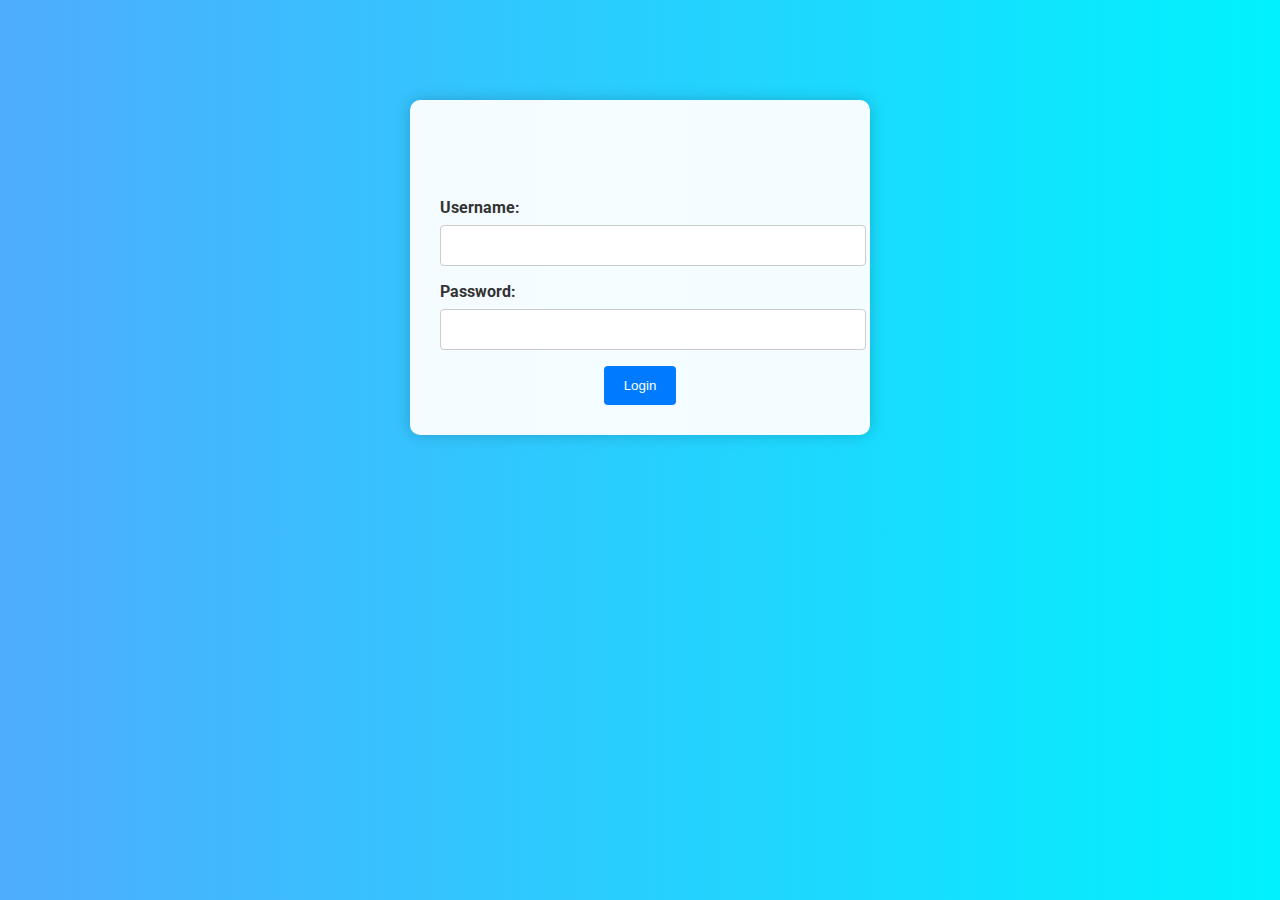
<file: index.html>
<!DOCTYPE html>
<html lang="en">
<head>
    <meta charset="UTF-8">
    <meta name="viewport" content="width=device-width, initial-scale=1.0">
    <title>Login Page</title>
    <link rel="stylesheet" href="styles.css">
    <link href="https://fonts.googleapis.com/css2?family=Roboto:wght@400;700&display=swap" rel="stylesheet">
</head>
<body>
    <div class="login-container">
        <h2 class="fade-in">Login</h2>
        <form action="login.php" method="post">
            <label for="username">Username:</label>
            <input type="text" id="username" name="username" required>
            
            <label for="password">Password:</label>
            <input type="password" id="password" name="password" required>
            
            <button type="submit">Login</button>
        </form>
    </div>
</body>
</html>
</file>
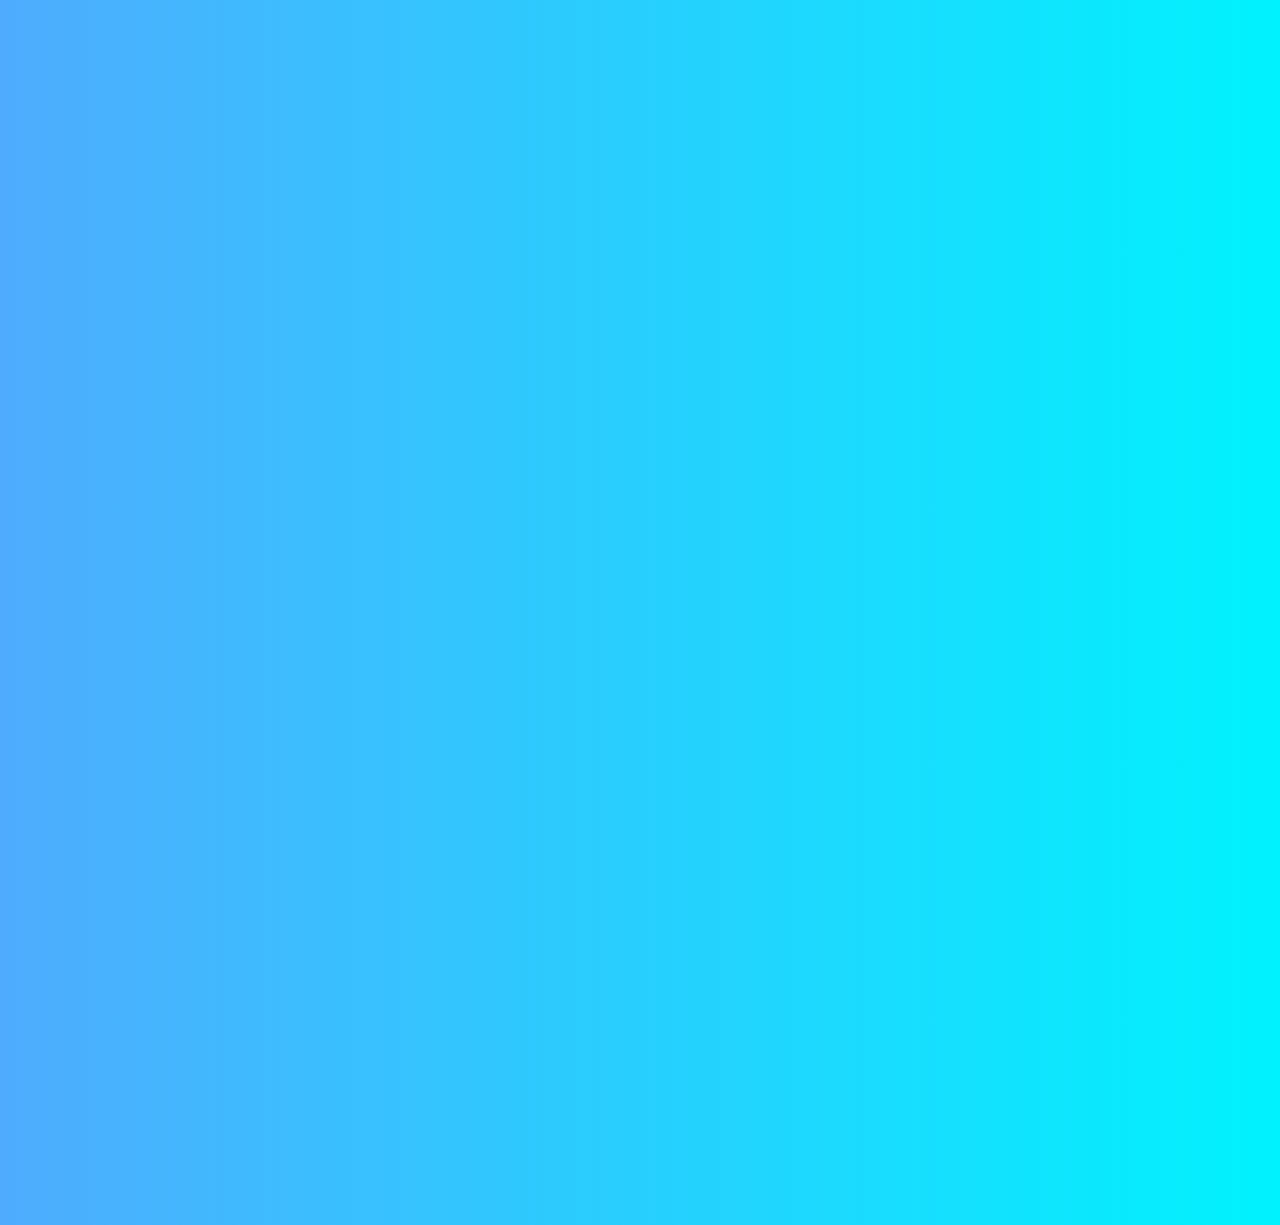
<file: message-management.html>
<!DOCTYPE html>
<html lang="en">
<head>
    <meta charset="UTF-8">
    <meta name="viewport" content="width=device-width, initial-scale=1.0">
    <title>Message Management</title>
    <link rel="stylesheet" href="styles.css">
    <link rel="stylesheet" href="https://cdnjs.cloudflare.com/ajax/libs/font-awesome/6.0.0-beta3/css/all.min.css">
    <link href="https://fonts.googleapis.com/css2?family=Roboto:wght@400;700&display=swap" rel="stylesheet">
</head>
<body>
    <div class="message-management-container fade-in">
        <h2>Message Management</h2>
        
        <div class="messages">
            <h3>Messages</h3>
            <ul id="message-list">
                <!-- Messages will be added here dynamically -->
            </ul>
        </div>
        
        <div class="poll">
            <h3>Weekly Poll</h3>
            <p id="timer">Time left: <span id="countdown">00:00</span></p>
            <form id="poll-form">
                <h4>Monday</h4>
                <label>
                    <input type="radio" name="monday-food" value="Pizza"> 
                    <i class="fas fa-pizza-slice"></i> Pizza
                </label>
                <label>
                    <input type="radio" name="monday-food" value="Burger"> 
                    <i class="fas fa-hamburger"></i> Burger
                </label>
                <label>
                    <input type="radio" name="monday-food" value="Salad"> 
                    <i class="fas fa-leaf"></i> Salad
                </label>

                <h4>Tuesday</h4>
                <label>
                    <input type="radio" name="tuesday-food" value="Pasta"> 
                    <i class="fas fa-bowl-food"></i> Pasta
                </label>
                <label>
                    <input type="radio" name="tuesday-food" value="Sushi"> 
                    <i class="fas fa-fish"></i> Sushi
                </label>
                <label>
                    <input type="radio" name="tuesday-food" value="Tacos"> 
                    <i class="fas fa-taco"></i> Tacos
                </label>

                <h4>Wednesday</h4>
                <label>
                    <input type="radio" name="wednesday-food" value="Sandwich"> 
                    <i class="fas fa-bread-slice"></i> Sandwich
                </label>
                <label>
                    <input type="radio" name="wednesday-food" value="Soup"> 
                    <i class="fas fa-mug-hot"></i> Soup
                </label>
                <label>
                    <input type="radio" name="wednesday-food" value="Salad"> 
                    <i class="fas fa-leaf"></i> Salad
                </label>

                <button type="submit">Vote</button>
            </form>
            <div id="poll-results">
                <!-- Poll results will be displayed here -->
            </div>
        </div>
    </div>

    <script src="scripts.js"></script>
</body>
</html>
</file>
<file: styles.css>
/* General Styles */
body {
    font-family: 'Roboto', sans-serif;
    margin: 0;
    padding: 0;
    background: linear-gradient(to right, #4facfe, #00f2fe);
    background-size: cover;
    color: #333;
}

/* Fade-in Animation */
.fade-in {
    opacity: 0;
    animation: fadeIn ease 1.5s forwards;
}

@keyframes fadeIn {
    100% { opacity: 1; }
}

/* Login Page Styles */
.login-container {
    width: 100%;
    max-width: 400px;
    margin: 100px auto;
    padding: 30px;
    background: rgba(255, 255, 255, 0.95);
    border-radius: 10px;
    box-shadow: 0 0 15px rgba(0,0,0,0.2);
    text-align: center;
    animation: slideDown ease 1s forwards;
}

@keyframes slideDown {
    from { transform: translateY(-50px); opacity: 0; }
    to { transform: translateY(0); opacity: 1; }
}

h2 {
    margin-bottom: 20px;
    color: #007bff;
    text-transform: uppercase;
}

label {
    display: block;
    margin-bottom: 8px;
    text-align: left;
    font-weight: bold;
}

input {
    width: 100%;
    padding: 12px;
    margin-bottom: 16px;
    border: 1px solid #ccc;
    border-radius: 4px;
    transition: border 0.3s;
}

input:focus {
    border-color: #007bff;
    outline: none;
}

button {
    padding: 12px 20px;
    border: none;
    background-color: #007bff;
    color: white;
    border-radius: 4px;
    cursor: pointer;
    transition: background-color 0.3s, transform 0.2s;
}

button:hover {
    background-color: #0056b3;
    transform: scale(1.05);
}

/* Message Management Page Styles */
.message-management-container {
    width: 90%;
    max-width: 800px;
    margin: 50px auto;
    padding: 30px;
    background: rgba(255, 255, 255, 0.95);
    border-radius: 10px;
    box-shadow: 0 0 15px rgba(0,0,0,0.2);
    animation: slideUp ease 1s forwards;
}

@keyframes slideUp {
    from { transform: translateY(50px); opacity: 0; }
    to { transform: translateY(0); opacity: 1; }
}

.messages ul {
    list-style-type: none;
    padding: 0;
}

.messages li {
    padding: 12px;
    border-bottom: 1px solid #ddd;
    transition: background-color 0.3s;
}

.messages li:hover {
    background-color: #f1f1f1;
}

.poll {
    margin-top: 20px;
}

.poll form {
    margin-bottom: 20px;
}

.poll label {
    display: block;
    margin-bottom: 12px;
    font-weight: bold;
}

.poll button {
    padding: 12px 20px;
    border: none;
    background-color: #28a745;
    color: white;
    border-radius: 4px;
    cursor: pointer;
    transition: background-color 0.3s, transform 0.2s;
}

.poll button:hover {
    background-color: #218838;
    transform: scale(1.05);
}

#timer {
    margin-bottom: 10px;
    font-size: 18px;
    font-weight: bold;
}
</file>
